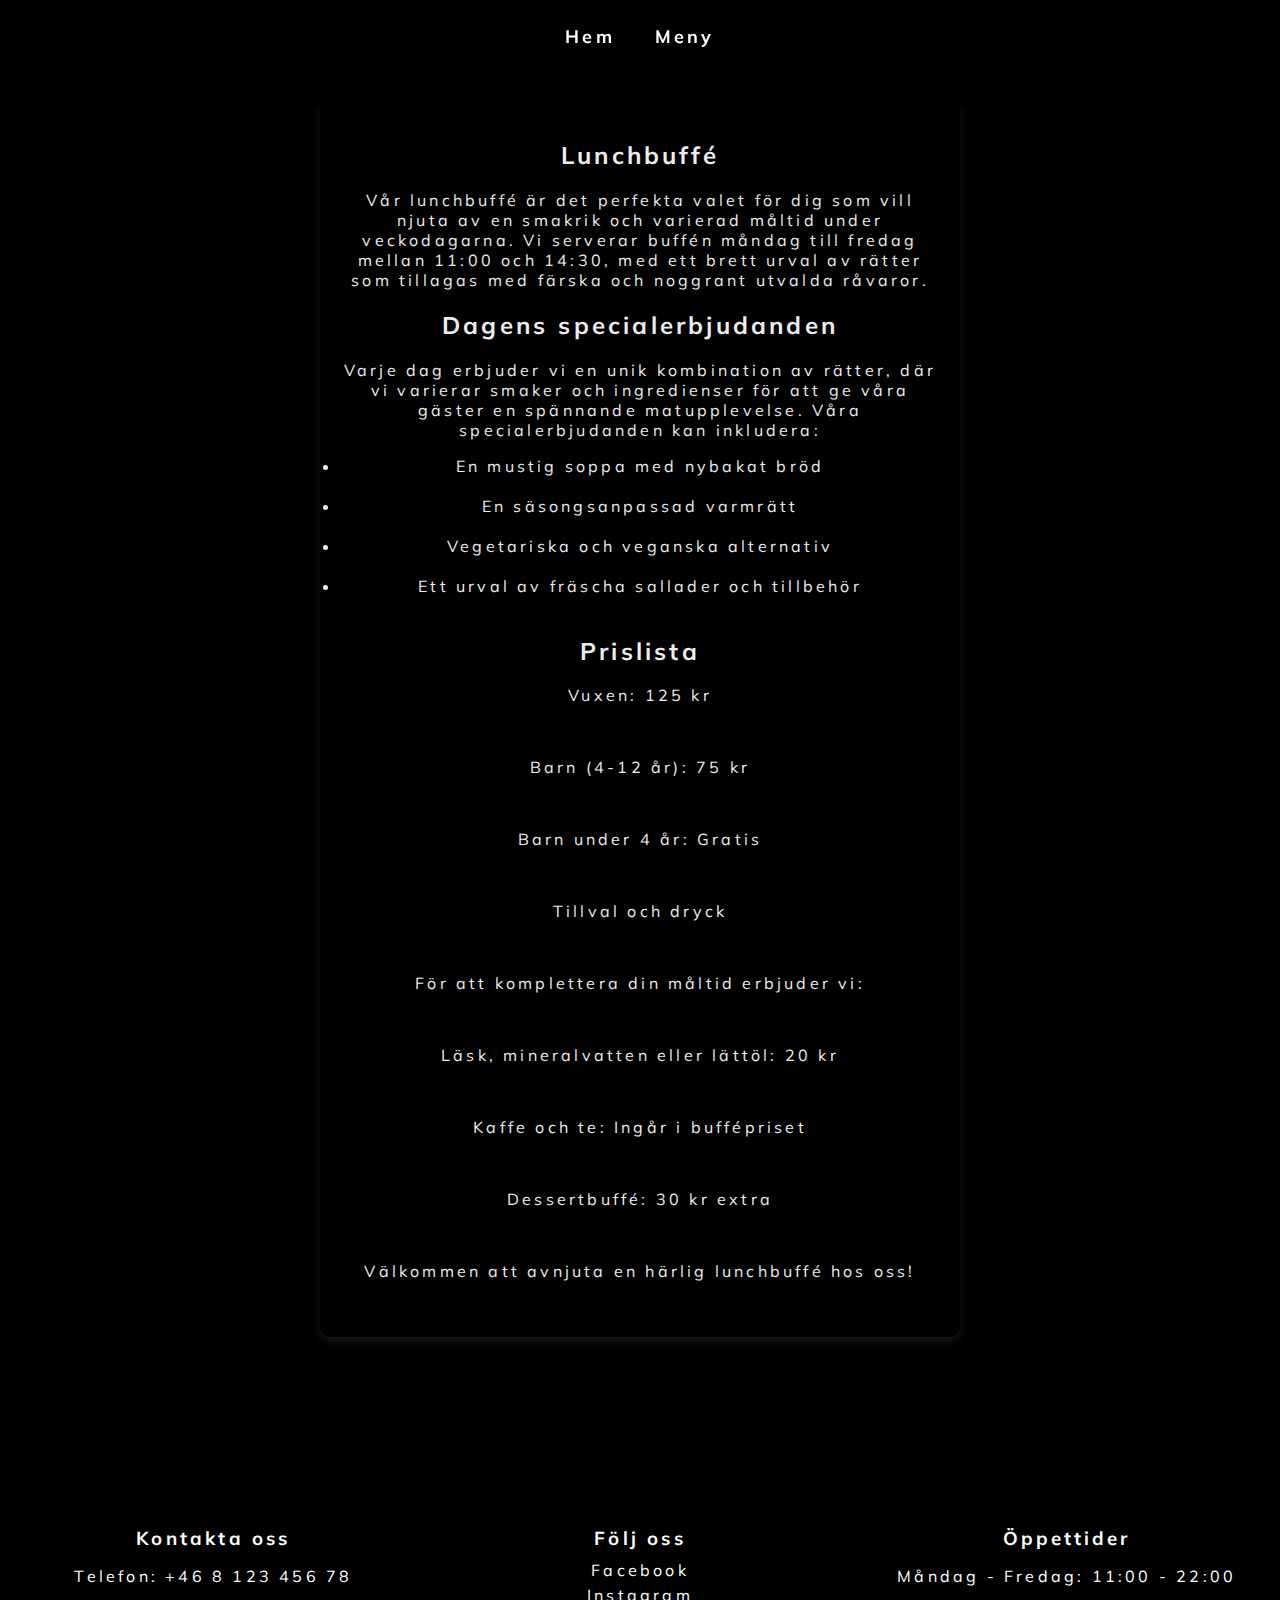
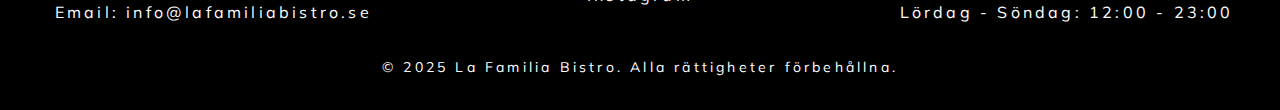
<file: index/lunch.html>
<!DOCTYPE html>
<html lang="sv">
  <head>
    <meta charset="UTF-8" />
    <meta name="viewport" content="width=device-width, initial-scale=1.0" />
    <title>Lunch- La Familia Bistro</title>
    <link rel="stylesheet" href="/CSS/lunch.css" />
    <link rel="preconnect" href="https://fonts.googleapis.com" />
    <link rel="preconnect" href="https://fonts.gstatic.com" crossorigin />
    <link
      href="https://fonts.googleapis.com/css2?family=Boldonse&family=Charm:wght@400;700&family=Comforter+Brush&family=Hurricane&family=Mulish:ital,wght@0,200..1000;1,200..1000&family=Pacifico&family=Permanent+Marker&family=Poppins:ital,wght@0,100;0,200;0,300;0,400;0,500;0,600;0,700;0,800;0,900;1,100;1,200;1,300;1,400;1,500;1,600;1,700;1,800;1,900&family=Raleway:ital,wght@0,100..900;1,100..900&family=Roboto:ital,wght@0,100..900;1,100..900&display=swap"
      rel="stylesheet"
    />
  </head>
  <body>
    <header>
      <nav>
        <ul>
          <li><a href="/index.html">Hem</a></li>
          <li><a href="menu.html">Meny</a></li>
        </ul>
      </nav>
    </header>

    <section id="lunch">
      <h2>Lunchbuffé</h2>
      
        <p>Vår lunchbuffé är det perfekta valet för dig som vill njuta av en smakrik 
          och varierad måltid under veckodagarna. Vi serverar buffén måndag till fredag 
          mellan 11:00 och 14:30, med ett brett urval av rätter som tillagas med färska 
          och noggrant utvalda råvaror.</p>
          <h2>Dagens specialerbjudanden</h2>
        <p>Varje dag erbjuder vi en unik kombination av rätter, där vi varierar smaker och 
          ingredienser för att ge våra gäster en spännande matupplevelse. 
          Våra specialerbjudanden kan inkludera:</p>

          <li>En mustig soppa med nybakat bröd</li><br>
          <li>En säsongsanpassad varmrätt</li><br>
          <li>Vegetariska och veganska alternativ</li><br>
          <li>Ett urval av fräscha sallader och tillbehör</li><br>
          
          <h2>Prislista</h2>

          <p>Vuxen: 125 kr</p><br>
          <p>Barn (4-12 år): 75 kr</p><br>
          <p>Barn under 4 år: Gratis</p><br>
          <p>Tillval och dryck</p><br>
          <p>  För att komplettera din måltid erbjuder vi:</p><br>
          <p>Läsk, mineralvatten eller lättöl: 20 kr</p><br>
          <p>Kaffe och te: Ingår i buffépriset</p><br>
          <p>Dessertbuffé: 30 kr extra</p><br>
          <p>Välkommen att avnjuta en härlig lunchbuffé hos oss!</p><br>        
      </div>
    </section>

    <footer>
      <div class="footer-content">
        <div class="footer-section">
          <h3>Kontakta oss</h3>
          <p>Telefon: +46 8 123 456 78</p>
          <p>Email: info@lafamiliabistro.se</p>
        </div>
        <div class="footer-section">
          <h3>Följ oss</h3>
          <a
            href="https://www.facebook.com"
            target="_blank"
            aria-label="Facebook">
            <i class="fab fa-facebook"></i> Facebook
          </a>
          <a
            href="https://www.instagram.com"
            target="_blank"
            aria-label="Instagram"
          >
            <i class="fab fa-instagram"></i> Instagram
          </a>
        </div>

        <div class="footer-section">
          <h3>Öppettider</h3>
          <p>Måndag - Fredag: 11:00 - 22:00</p>
          <p>Lördag - Söndag: 12:00 - 23:00</p>
        </div>
      </div>
      <div class="footer-bottom">
        <p>&copy; 2025 La Familia Bistro. Alla rättigheter förbehållna.</p>
      </div>
    </footer>
  </body>
</html>
</file>
<file: CSS/lunch.css>
body {
    font-family: 'Mulish', sans-serif;
    letter-spacing: 0.2rem;
    margin: 0;
    padding: 0;
    box-sizing: border-box;
    background-color: #000000;
    color: #eeeded;
}

/* Header */
header {
    position: absolute;
    width: 100%;
    top: 0;
    left: 0;
    z-index: 10;
    font-weight: bold;
    color: #d7c1c1;
    text-align: center;
    background-color: rgba(0, 0, 0, 0.2);
    backdrop-filter: blur(5px);
}

/* Navigation */
nav {
    display: flex;
    justify-content: center;
    padding-bottom: 30px;
    align-items: center;
}

nav ul {
    list-style: none;
    padding: 0;
    margin: 0;
    display: flex;
    justify-content: center;
}

nav ul li {
    display: flex;
    margin: 0 20px;
    align-items: center;
    
}

nav ul li a {
    color: white;
    text-decoration: none;
    font-size: 18px;
    margin-top: 25px;
}
    /* Meny */
#menu, #lunch, #prices {
    padding: 20px;
    margin: 20px auto;
    max-width: 600px;
    border-radius: 10px;
    background-color: #000000;
    box-shadow: 0 4px 8px rgba(170, 112, 112, 0.2);
    text-align: center;
    margin-top: 100px;
}

#starter-list, #main-course-list, #dessert-list {
    list-style: none;
    padding: 0;
    margin: 0;
}

#starter-list li, #main-course-list li, #dessert-list li {
    font-size: 18px;
    background: rgb(255, 255, 255);
    padding: 10px;
    margin: 8px 0;
    border-radius: 8px;
    text-align: left;
}

#starter-list strong, #main-course-list strong, #dessert-list strong {
    color: #d7c1c1;
}

#starter-list .price, #main-course-list .price, #dessert-list .price {
    float: right;
    font-weight: bold;
    color: #d4d4d4;

}

/* Styling för menyobjekt */
.menu-category {
    display: flex;
    flex-wrap: wrap;
    justify-content: center;
    list-style: none;
    padding: 0;
}

.menu-category li {
    background: rgb(62, 131, 112);
    padding: 15px;
    margin: 10px;
    border-radius: 8px;
    box-shadow: 0 4px 6px rgba(0, 0, 0, 0.1);
    width: 200px;
    text-align: center;
    font-size: 1.1rem;
    transition: transform 0.2s;
}

.menu-category li:hover {
    transform: scale(1.05);
}

/* Footer */
footer {
    background-color: rgb(0, 0, 0);
    color: white;
    padding: 20px 0;
    text-align: center;
    margin-top: 20px;
}

.footer-content {
    display: flex;
    justify-content: space-around;
    margin-bottom: 20px;
}

.footer-section {
    width: 30%;
    margin-top: 130px;
}

.footer-section h3 {
    margin-bottom: 10px;
}

.footer-section a {
    color: white;
    text-decoration: none;
    margin: 5px 0;
    display: block;
}

.footer-section a:hover {
    text-decoration: underline;
}

.footer-bottom {
    font-size: 14px;
    margin-top: 20px;
}

/*horisontell linje under meny*/
.menu-divider {
    border: none;
    height: 2px;
    background-color: #d7c1c1; /* Anpassa färgen om du vill */
    margin: 10px auto; /* Avstånd ovanför och under linjen */
    width: 80%;
 
  }

  .social-icons {
    font-size: 30px;
    margin-top: 22px;
  }

/* Responsiv design */
@media (max-width: 768px) {
    .footer-content {
        flex-direction: column;
        align-items: center;
    }

    .footer-section {
        width: 80%;
        margin-bottom: 20px;
    }

    nav ul {
        flex-direction: column;
    }

    nav ul li {
        margin: 10px 0;
    }

    /* Anpassa listor för mindre skärmar */
    #menu-list li, #main-course-list li, #dessert-list li {
        width: 100%; /* Gör att varje rätt tar upp hela bredden på små skärmar */
    }
}
</file>
